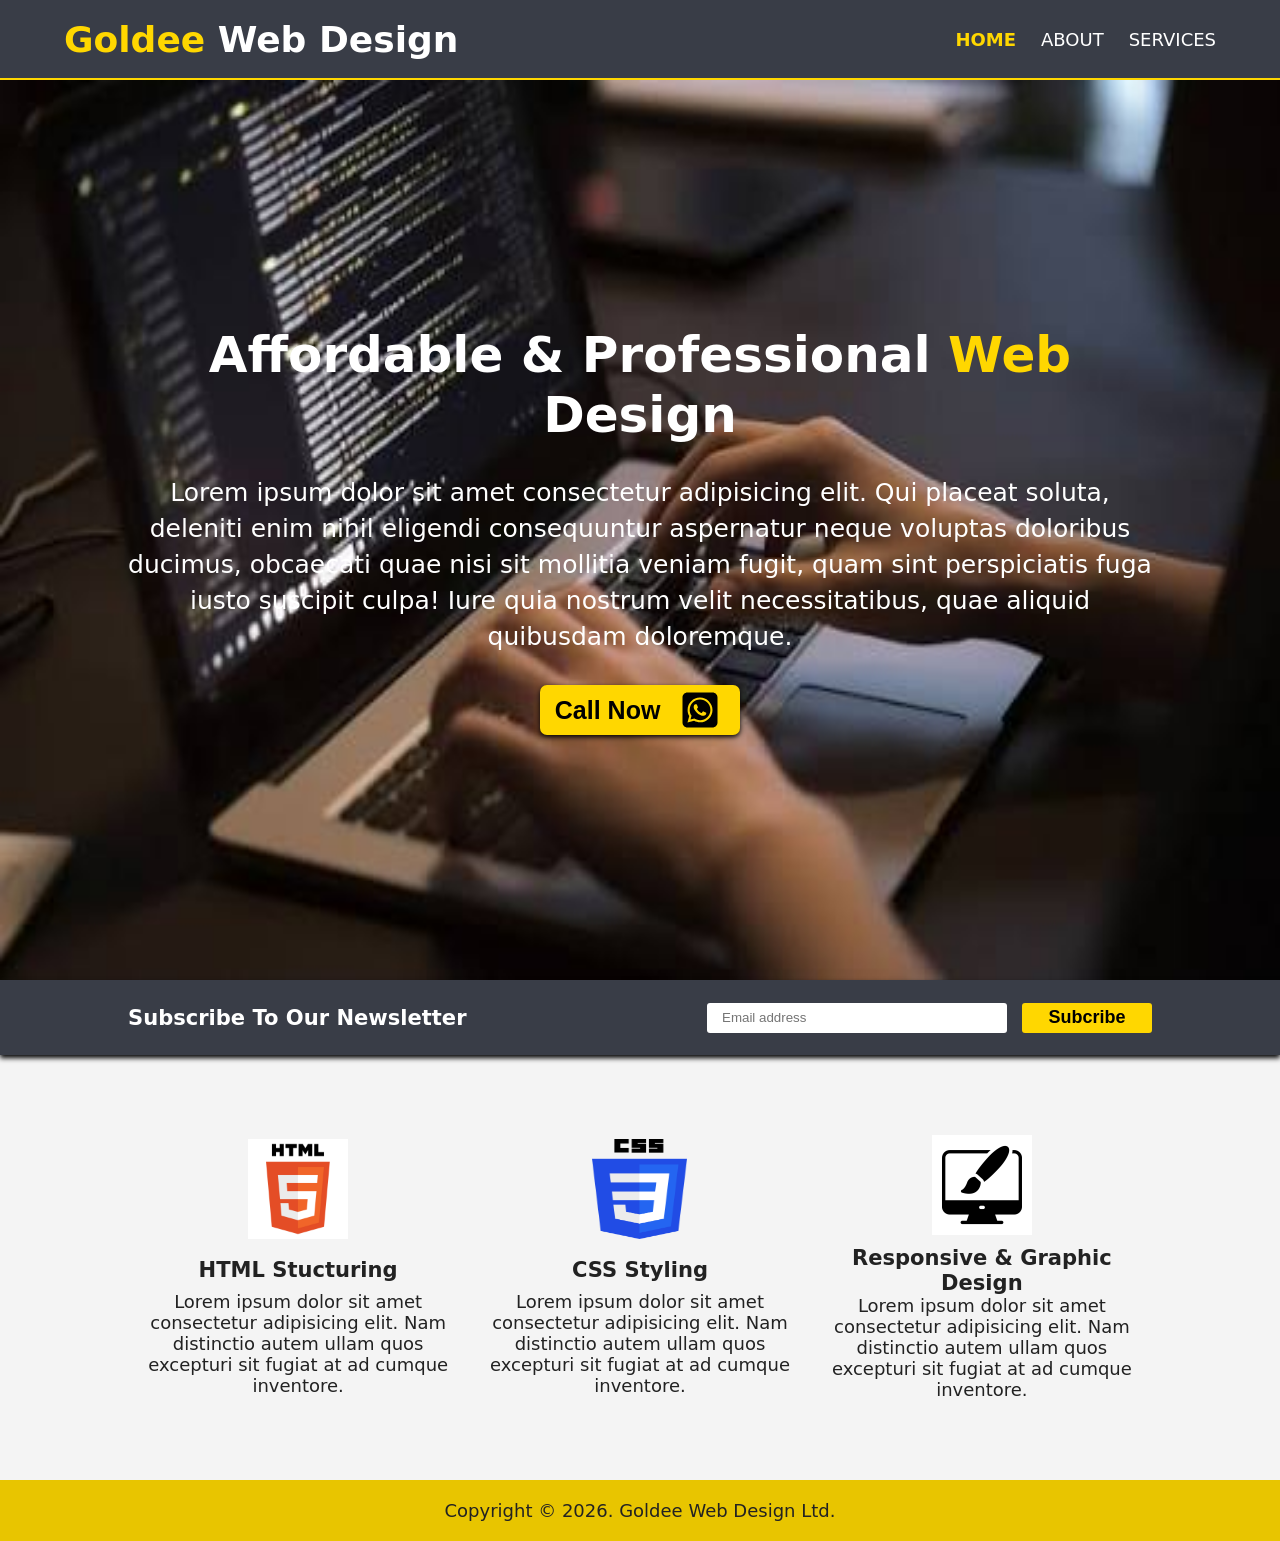
<file: index.html>
<!DOCTYPE html>
<html lang="en">
	<head>
		<meta charset="UTF-8"/>
		<meta name="viewport" content="width=device-width, initial-scale=1.0"/>
		<meta name="author" content="Mark Ocira"/>
		<meta name="keywords" content="Goldee Web Design, Web Design, Web development, Afforadable Web Design, Professional Web Design, Uganda"/>
		<title>Goldee Web Design | Home</title>
		<link rel="stylesheet" type="text/css" href="css/style.css"/>
	</head>
	<body>
		<header>
			<div class="container header-container">
				<h1 id="branding">
					<span class="highlight">Goldee</span> Web Design</h1>
				<nav id="navbar">
					<ul>
						<li>
							<a href="index.html" class="current">HOME</a>
						</li>
						<li>
							<a href="about.html">ABOUT</a>
						</li>
						<li>
							<a href="services.html">SERVICES</a>
						</li>
					</ul>
				</nav>
			</div>
		</header>

		<section class="showcase">
			<div class="container showcase-container">
				<h1>Affordable & Professional <span class="hightlight">Web </span>Design</h1>
				<p>Lorem ipsum dolor sit amet consectetur adipisicing elit. Qui placeat soluta, deleniti enim nihil eligendi consequuntur aspernatur neque voluptas doloribus ducimus, obcaecati quae nisi sit mollitia veniam fugit, quam sint perspiciatis fuga iusto suscipit culpa! Iure quia nostrum velit necessitatibus, quae aliquid quibusdam doloremque.
				</p>
				<button class="cta">Call Now 
					<img src="assets/svg-icons/square-whatsapp.svg" alt="whatsapp-icon"/>
				</button>
			</div>
		</section>

		<section id="newsletter">
			<div class="container newsletter-container">
				<h3> Subscribe To Our Newsletter</h3>
				<form action="#" method="post">
					<input type="email" name="email" placeholder="Email address" required/>
					<input type="submit" name="subscribe" value="Subcribe" class="button-1"/>
				</form>
			</div>
		</section>

		<div class="technologies container">
			<div>
				<img src="assets/images/html.png" alt="HTML Logo"/>
				<h3>HTML Stucturing</h3>
				<p>Lorem ipsum dolor sit amet consectetur adipisicing elit. Nam distinctio autem ullam quos excepturi sit fugiat at ad cumque inventore.
				</p>
			</div>
			<div>
				<img src="assets/images/css.png" alt="CSS Logo"/>
				<h3>CSS Styling</h3>
				<p>Lorem ipsum dolor sit amet consectetur adipisicing elit. Nam distinctio autem ullam quos excepturi sit fugiat at ad cumque inventore.
				</p>
			</div>
			<div>
				<img src="assets/images/logo_brush.png" alt="Design Logo"/>
				<h3>Responsive & Graphic Design</h3>
				<p>Lorem ipsum dolor sit amet consectetur adipisicing elit. Nam distinctio autem ullam quos excepturi sit fugiat at ad cumque inventore.
				</p>
			</div>
		</div>

		<footer>
			<p>Copyright &copy; 2026. Goldee Web Design Ltd.</p>
		</footer>
	</body>
</html>
</file>
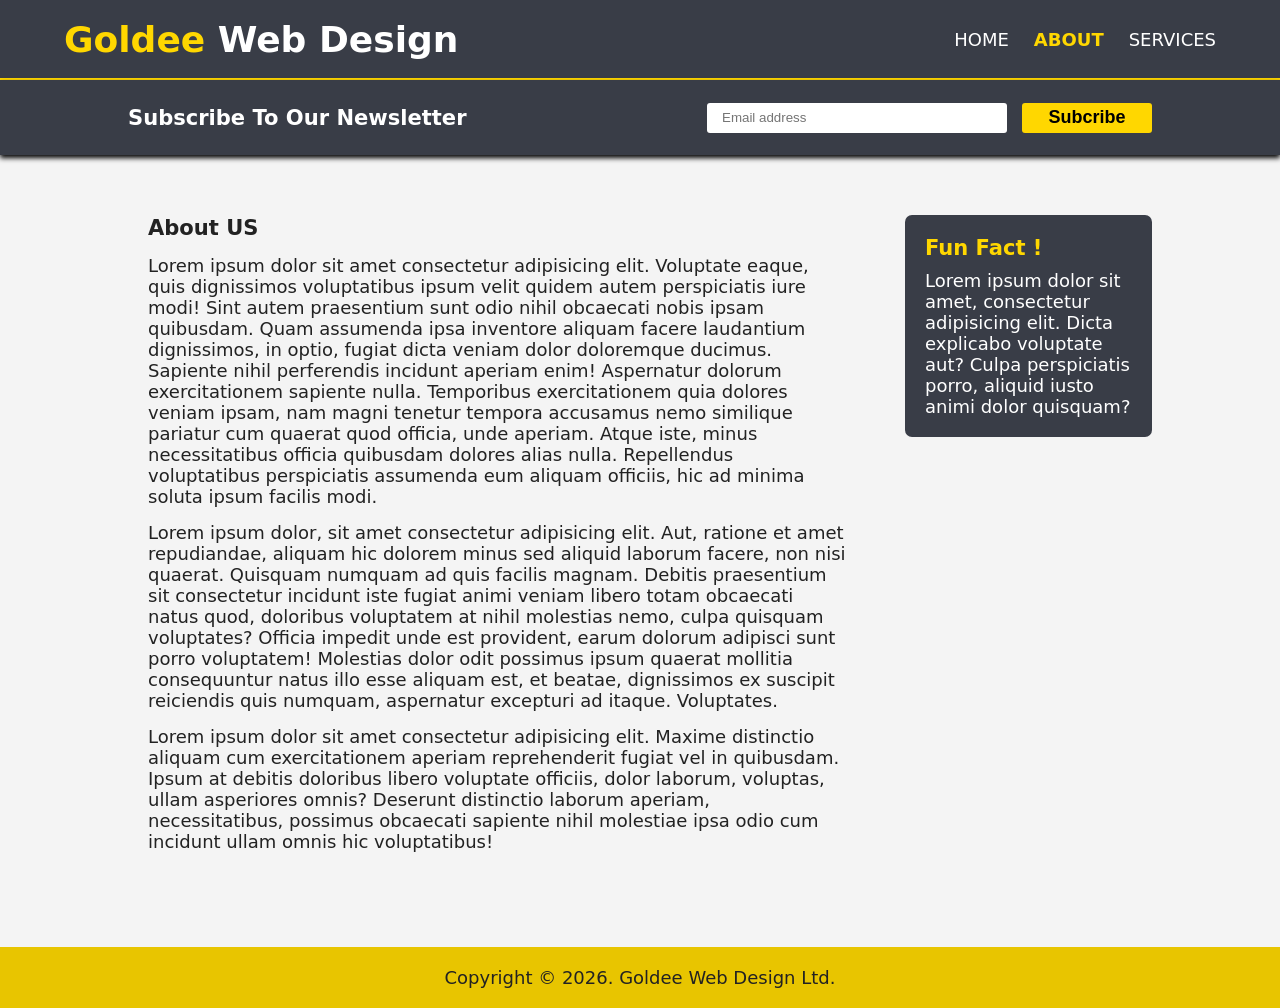
<file: about.html>
<!DOCTYPE html>
<html lang="en">
	<head>
		<meta charset="UTF-8"/>
		<meta name="viewport" content="width=device-width, initial-scale=1.0"/>
		<meta name="author" content="Mark Ocira"/>
		<meta name="keywords" content=" Web Design, Web development, Afforadable Web Design, Professional Web Design, Uganda"/>
		<title>Goldee Web Design | About</title>
		<link rel="stylesheet" type="text/css" href="css/style.css"/>
	</head>
	<body>
		<header>
			<div class="container header-container">
				<h1 id="branding">
					<span class="highlight">Goldee</span> Web Design</h1>
				<nav id="navbar">
					<ul>
						<li>
							<a href="index.html">HOME</a>
						</li>
						<li>
							<a href="about.html" class="current">ABOUT</a>
						</li>
						<li>
							<a href="services.html">SERVICES</a>
						</li>
					</ul>
				</nav>
			</div>
		</header>

		<section id="newsletter">
			<div class="container newsletter-container">
				<h3> Subscribe To Our Newsletter</h3>
				<form action="#" method="post">
					<input type="email" name="email" placeholder="Email address" required/>
					<input type="submit" name="subscribe" value="Subcribe" class="button-1"/>
				</form>
			</div>
		</section>

		<div class="container about-container">
			<article>
				<h3>About US</h3>
				<p> Lorem ipsum dolor sit amet consectetur adipisicing elit. Voluptate eaque, quis dignissimos voluptatibus ipsum velit quidem autem perspiciatis iure modi! Sint autem praesentium sunt odio nihil obcaecati nobis ipsam quibusdam. Quam assumenda ipsa inventore aliquam facere laudantium dignissimos, in optio, fugiat dicta veniam dolor doloremque ducimus. Sapiente nihil perferendis incidunt aperiam enim! Aspernatur dolorum exercitationem sapiente nulla. Temporibus exercitationem quia dolores veniam ipsam, nam magni tenetur tempora accusamus nemo similique pariatur cum quaerat quod officia, unde aperiam. Atque iste, minus necessitatibus officia quibusdam dolores alias nulla. Repellendus voluptatibus perspiciatis assumenda eum aliquam officiis, hic ad minima soluta ipsum facilis modi.
				</p>
				<p> Lorem ipsum dolor, sit amet consectetur adipisicing elit. Aut, ratione et amet repudiandae, aliquam hic dolorem minus sed aliquid laborum facere, non nisi quaerat. Quisquam numquam ad quis facilis magnam. Debitis praesentium sit consectetur incidunt iste fugiat animi veniam libero totam obcaecati natus quod, doloribus voluptatem at nihil molestias nemo, culpa quisquam voluptates? Officia impedit unde est provident, earum dolorum adipisci sunt porro voluptatem! Molestias dolor odit possimus ipsum quaerat mollitia consequuntur natus illo esse aliquam est, et beatae, dignissimos ex suscipit reiciendis quis numquam, aspernatur excepturi ad itaque. Voluptates.
				</p>
				<p> Lorem ipsum dolor sit amet consectetur adipisicing elit. Maxime distinctio aliquam cum exercitationem aperiam reprehenderit fugiat vel in quibusdam. Ipsum at debitis doloribus libero voluptate officiis, dolor laborum, voluptas, ullam asperiores omnis? Deserunt distinctio laborum aperiam, necessitatibus, possimus obcaecati sapiente nihil molestiae ipsa odio cum incidunt ullam omnis hic voluptatibus!
				</p>
			</article>
			<aside>
				<h3>Fun Fact !</h3>
				<p> Lorem ipsum dolor sit amet, consectetur adipisicing elit. Dicta explicabo voluptate aut? Culpa perspiciatis porro, aliquid iusto animi dolor quisquam?
				</p>
			</aside>
		</div>

		<footer>
			<p>Copyright &copy; 2026. Goldee Web Design Ltd.<p>
		</footer>
	</body>
</html>
</file>
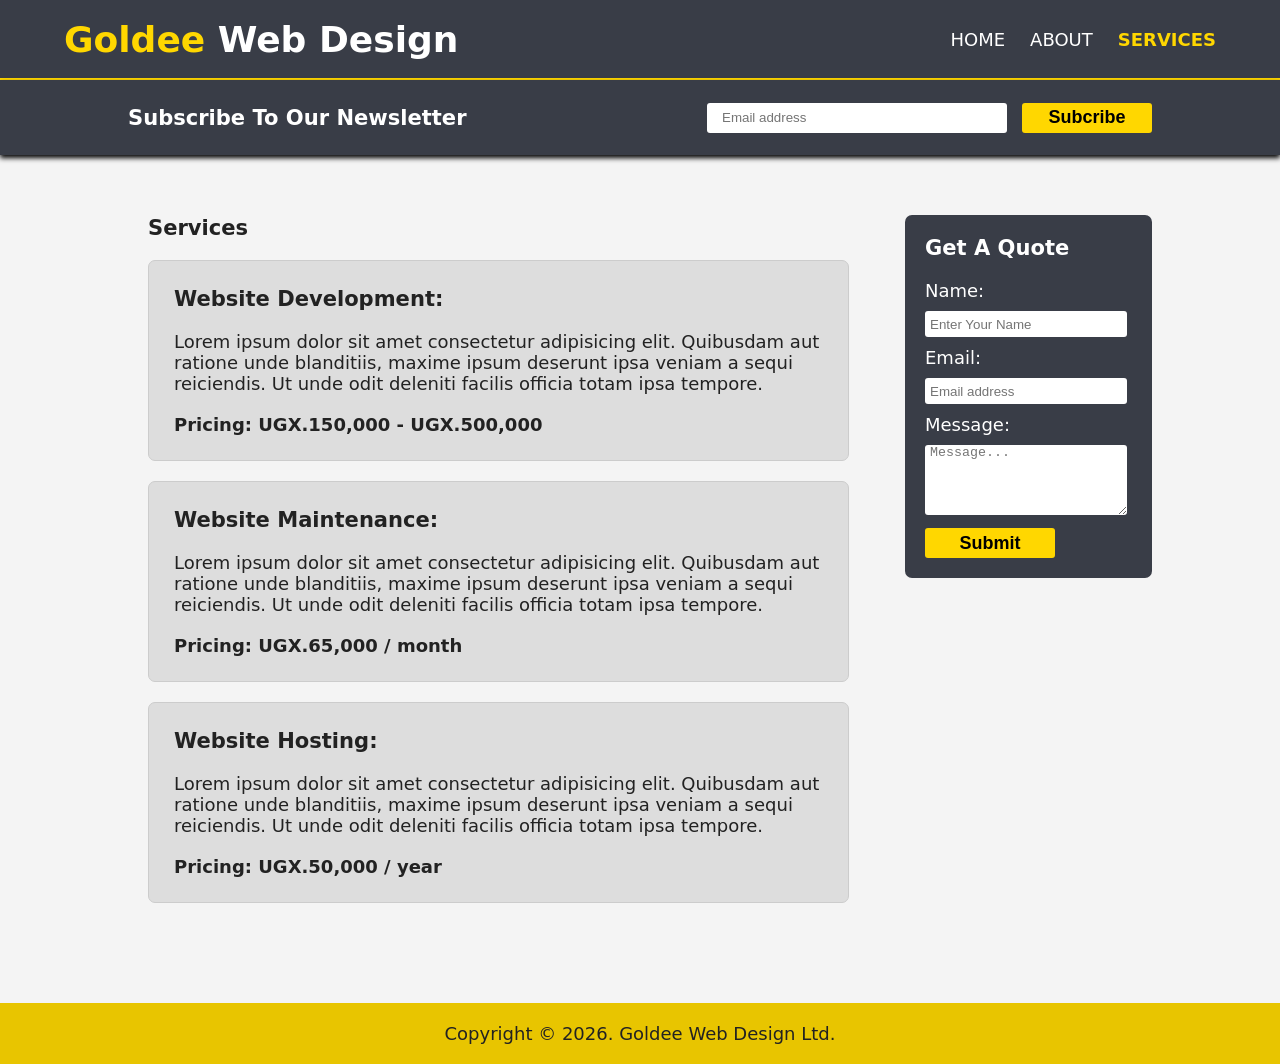
<file: services.html>
<!DOCTYPE html>
<html lang="en">
<head>
    <meta charset="UTF-8">
    <meta name="viewport" content="width=device-width, initial-scale=1.0">
    <meta name="author" content="Mark Ocira">
    <meta name="keywords" content="Goldee Web Design, Web Design, Web development, Afforadable Web Design, Professional Web Design, Uganda">
    <title>Goldee Web Design | Services</title>
    <link rel="stylesheet" type="text/css" href="css/style.css">
</head>
<body>
    
    <header>
        <div class="container header-container">
            <h1 id="branding"> <span class="highlight">Goldee</span> Web Design</h1>
            <nav id="navbar">
                <ul>
                    <li><a href="index.html">HOME</a></li>
                    <li><a href="about.html">ABOUT</a></li>
                    <li><a href="services.html" class="current">SERVICES</a></li>
                </ul>
            </nav>
        </div>
    </header>

    <section id="newsletter">
        <div class="container newsletter-container">
            <h3>Subscribe To Our Newsletter</h3>
            <form action="#" method="post">
                <input type="email" name="email" placeholder="Email address" required>
                <input type="submit" name="subscribe" value="Subcribe" class="button-1">
            </form>
        </div>
    </section>

    <div class="container services-container">
        <section class="services">
            <h3>Services</h3>
            <ul>
                <li>
                    <h3>Website Development:</h3>
                    <p>Lorem ipsum dolor sit amet consectetur adipisicing elit. Quibusdam aut ratione unde blanditiis, maxime ipsum deserunt ipsa veniam a sequi reiciendis. Ut unde odit deleniti facilis officia totam ipsa tempore.</p>
                    <h4>Pricing: UGX.150,000 - UGX.500,000</h4>
                </li>
                <li>
                    <h3>Website Maintenance:</h3>
                    <p>Lorem ipsum dolor sit amet consectetur adipisicing elit. Quibusdam aut ratione unde blanditiis, maxime ipsum deserunt ipsa veniam a sequi reiciendis. Ut unde odit deleniti facilis officia totam ipsa tempore.</p>
                    <h4>Pricing: UGX.65,000 / month</h4>
                </li>
                <li>
                    <h3>Website Hosting:</h3>
                    <p>Lorem ipsum dolor sit amet consectetur adipisicing elit. Quibusdam aut ratione unde blanditiis, maxime ipsum deserunt ipsa veniam a sequi reiciendis. Ut unde odit deleniti facilis officia totam ipsa tempore.</p>
                    <h4>Pricing: UGX.50,000 / year</h4>
                </li>
            </ul>
        </section>
        <aside>
            <h3>Get A Quote</h3>
            <form action="#" method="post">
                <label>Name:</label>
                <input type="text" name="name" placeholder="Enter Your Name" required>
                
                <label>Email:</label>
                <input type="email" name="email" placeholder="Email address" required>
                
                <label>Message:</label>
                <textarea name="Message" placeholder="Message..."></textarea required>
                <input type="submit" name="Submit" value="Submit" class="button-1">
            </form>
        </aside>
    </div>

    <footer>
        <p>Copyright &copy; 2026. Goldee Web Design Ltd.</p>
    </footer>

</body>
</html>
</file>
<file: css/style.css>
* {
	padding: 0;
	margin: 0;
	box-sizing: border-box;
}

body {
	min-height: 100vh;
	background-color: #f4f4f4;
	color: #222;
	margin: 0;
	padding: 0;
	font-size: 18px;
	font-family:
		system-ui,
		-apple-system,
		BlinkMacSystemFont,
		"Segoe UI",
		Roboto,
		Oxygen,
		Ubuntu,
		Cantarell,
		"Open Sans",
		"Helvetica Neue",
		sans-serif;
}

/* GLOBAL CSS */

button,
input[type="submit"] {
	cursor: pointer;
}

.container {
	width: 80%;
	margin: auto;
	overflow: hidden;
}

.hightlight {
	color: gold;
}

.button-1 {
	background-color: gold;
	width: 130px;
	height: 30px;
	border: none;
	border-radius: 3px;
	font-weight: bold;
	font-size: 18px;
}

.button-1:hover {
	background-color: rgb(217, 185, 5);
}

.button-1:active {
	color: #fff;
}

/* HEADER */

header {
	background-color: rgb(57, 61, 71);
	color: #fff;
	min-height: 80px;
	display: flex;
	align-items: center;
	border-bottom: 2px solid gold;
}

header #branding {
	cursor: pointer;
}

header #branding .highlight {
	color: gold;
	font-weight: bolder;
}

header #navbar a {
	color: #fff;
	text-decoration: none;
}

header #navbar a:hover {
	color: #ccc;
	text-decoration: underline;
}

header #navbar .current {
	color: gold;
	font-weight: bold;
}

header #navbar .current:hover {
	color: gold;
}

header #navbar li {
	list-style: none;
	margin-right: 25px;
}

header #navbar li:nth-child(3) {
	margin-right: 0;
}

header .header-container {
	display: flex;
	flex-direction: row;
	align-items: center;
	justify-content: space-between;
	width: 90%;
}

header #navbar ul {
	display: flex;
	align-items: center;
}

/* SHOWCASE SECTION */

.showcase {
	background: url("../assets/images/showcase.jpeg") no-repeat;
	background-size: 100% 100%;
	min-height: 100vh;
	color: #fff;
	text-align: center;
	line-height: 2em;
}

.showcase .showcase-container {
	min-height: 100vh;
	display: flex;
	flex-direction: column;
	align-items: center;
	justify-content: center;
}

.showcase h1,
.showcase p {
	margin-bottom: 30px;
}

.showcase h1 {
	font-size: 50px;
	line-height: 1.2em;
}

.showcase p {
	font-size: 25px;
}

.showcase .cta {
	background-color: gold;
	border: none;
	width: 200px;
	display: flex;
	align-items: center;
	justify-content: space-evenly;
	font-size: 25px;
	font-weight: bold;
	cursor: pointer;
	border-radius: 7px;
	box-shadow: 0 2px 5px #000;
	transition: 0.3s ease;
}

.showcase .cta:hover {
	background-color: rgb(217, 185, 5);
}

.showcase .cta:active {
	color: #fff;
}

.cta img {
	width: 50px;
	height: auto;
}

/* NEWSLETTER SECTION */

#newsletter {
	background-color: rgb(57, 61, 71);
	min-height: 75px;
	color: #fff;
	display: flex;
	align-items: center;
	justify-content: center;
	box-shadow: 0 3px 5px #000;
}

#newsletter .newsletter-container {
	display: flex;
	align-items: center;
	justify-content: space-between;
}

#newsletter form {
	display: flex;
	align-items: center;
}

#newsletter form input[type="email"] {
	border: none;
	width: 300px;
	height: 30px;
	padding-left: 15px;
	margin-right: 15px;
	border-radius: 3px;
}

/* TECHNOLOGIES */

.technologies {
	display: grid;
	grid-template-columns: repeat(3, 1fr);
	grid-gap: 1.2em;
	padding: 10px;
	margin: 60px auto;
}

.technologies > div {
	text-align: center;
	display: flex;
	flex-direction: column;
	align-items: center;
	justify-content: space-around;
	padding: 10px;
	border-radius: 7px;
	transition: 0.4s ease;
}

.technologies > div:hover {
	box-shadow: 0 3px 7px #ccc;
	background-color: #fff;
}

.technologies > div > img {
	width: 100px;
	height: auto;
	margin-bottom: 10px;
}

.technologies > div:nth-child(2) > img {
	width: 95px;
	height: 100px;
}

/* FOOTER */

footer {
	/*background-color: rgb(57, 61, 71);*/
	background-color: rgb(232, 197, 0);
	text-align: center;
	padding: 20px;
}

/* ABOUT PAGE */

.about-container {
	display: grid;
	grid-template-columns: 3fr 1fr;
	grid-gap: 2em;
}

.about-container > article,
.about-container > aside {
	margin: 60px 0;
}

.about-container > article {
	padding: 0 20px 20px 20px;
}

.about-container > article > h3,
.about-container > article > p {
	margin-bottom: 15px;
}

.about-container > aside {
	background-color: rgb(57, 61, 71);
	color: #fff;
	align-self: baseline;
	padding: 20px;
	border-radius: 7px;
}

.about-container > aside > h3 {
	color: gold;
	margin-bottom: 10px;
}

/* SERVICES PAGE */

.services-container {
	display: grid;
	grid-template-columns: 3fr 1fr;
	grid-gap: 2em;
}

.services-container .services,
.services-container aside {
	margin: 60px 0;
}

.services-container .services {
	padding: 0 20px 20px 20px;
}

.services-container .services h3,
.services > ul > li > p,
.services-container aside h3 {
	margin-bottom: 20px;
}

.services-container .services > ul > li {
	background-color: #ddd;
	list-style: none;
	margin-bottom: 20px;
	padding: 25px;
	border-radius: 7px;
	border: 1px solid #ccc;
}

.services-container aside {
	background-color: rgb(57, 61, 71);
	color: #fff;
	align-self: baseline;
	padding: 20px 25px 20px 20px;
	border-radius: 7px;
}

.services-container aside > form > input[type="text"],
aside > form > input[type="email"] {
	border: none;
	height: 26px;
	width: 100%;
	border-radius: 3px;
	padding-left: 5px;
	margin-bottom: 10px;
	margin-top: 10px;
}

.services-container aside > form > textarea {
	border: none;
	border-radius: 3px;
	display: block;
	width: 100%;
	height: 70px;
	padding-left: 5px;
	margin-bottom: 13px;
	margin-top: 10px;
}

.services-container aside > form > input[type="text"]:focus,
aside > form > input[type="email"]:focus,
.services-container aside > form > textarea:focus {
	outline: 2px solid gold;
}

/* MEDIA QUERIES */
/* For Mobile */

@media (max-width: 768px) {
	/* GLOBAL */
	.button-1 {
		width: 100%;
	}

	/* HEADER */

	header .header-container {
		flex-direction: column;
	}

	header #branding,
	#navbar {
		margin-bottom: 15px;
	}

	header #branding {
		margin-top: 10px;
	}

	header #navbar ul {
		flex-wrap: wrap;
	}

	/* SHOWCASE */

	.showcase {
		min-height: 0;
		line-height: 1.6em;
	}

	.showcase .showcase-container {
		min-height: 0;
		width: 90%;
		padding: 20px 0;
	}

	.showcase h1,
	.showcase p {
		margin: 0;
		padding: 0;
	}

	.showcase h1 {
		font-size: 30px;
		margin-bottom: 7px;
	}

	.showcase p {
		font-size: 18px;
		margin-bottom: 20px;
	}

	.showcase .cta {
		width: 180px;
	}

	.cta img {
		width: 22%;
		height: auto;
	}

	/* NEWSLETTER SECTION */

	#newsletter,
	#newsletter form {
		display: block;
		width: 100%;
	}

	#newsletter h3 {
		margin: 10px 0;
		text-align: center;
	}

	#newsletter .newsletter-container {
		flex-direction: column;
		justify-content: baseline;
	}

	#newsletter form input[type="email"] {
		width: 100%;
		margin-bottom: 5px;
	}

	#newsletter form input[type="submit"] {
		margin-bottom: 15px;
	}

	/* TECHNOLOGIES */

	.technologies {
		grid-template-columns: auto;
		grid-gap: 1.5em;
	}

	/* ABOUT PAGE */
	.about-container {
		grid-template-columns: auto;
		grid-gap: 0;
		padding: 35px 0;
	}

	.about-container > article,
	.about-container > aside {
		margin: 0;
	}

	/* SERVICES PAGE */

	.services-container {
		grid-template-columns: auto;
		grid-gap: 0;
		padding: 35px 0;
	}

	.services-container .services,
	.services-container aside {
		margin: 0;
	}

	.services-container h4 {
		font-size: 17px;
	}

	.services-container aside {
		/*padding: 14px 14px 20px 14px;*/
<<<<<<< HEAD
		max-width: 100%;
	}

	.services-container aside > form {
		max-width: 100%;
=======
>>>>>>> 12f1ec5bf6ff3346431acb949bf70c083ef64f9f
	}

	.services-container aside > form > input[type="text"],
	aside > form > input[type="email"],
	.services-container aside > form > textarea {
		/*width: 278.4px;*/
<<<<<<< HEAD
		max-width: 100%;
	}

	.services-container aside > form >textarea {
		max-width: 100%;
=======
		width: 100%;
>>>>>>> 12f1ec5bf6ff3346431acb949bf70c083ef64f9f
	}

	/* FOOTER */

	footer {
		padding: 10px;
	}

	footer > p {
		font-size: 16px;
	}
}
</file>
